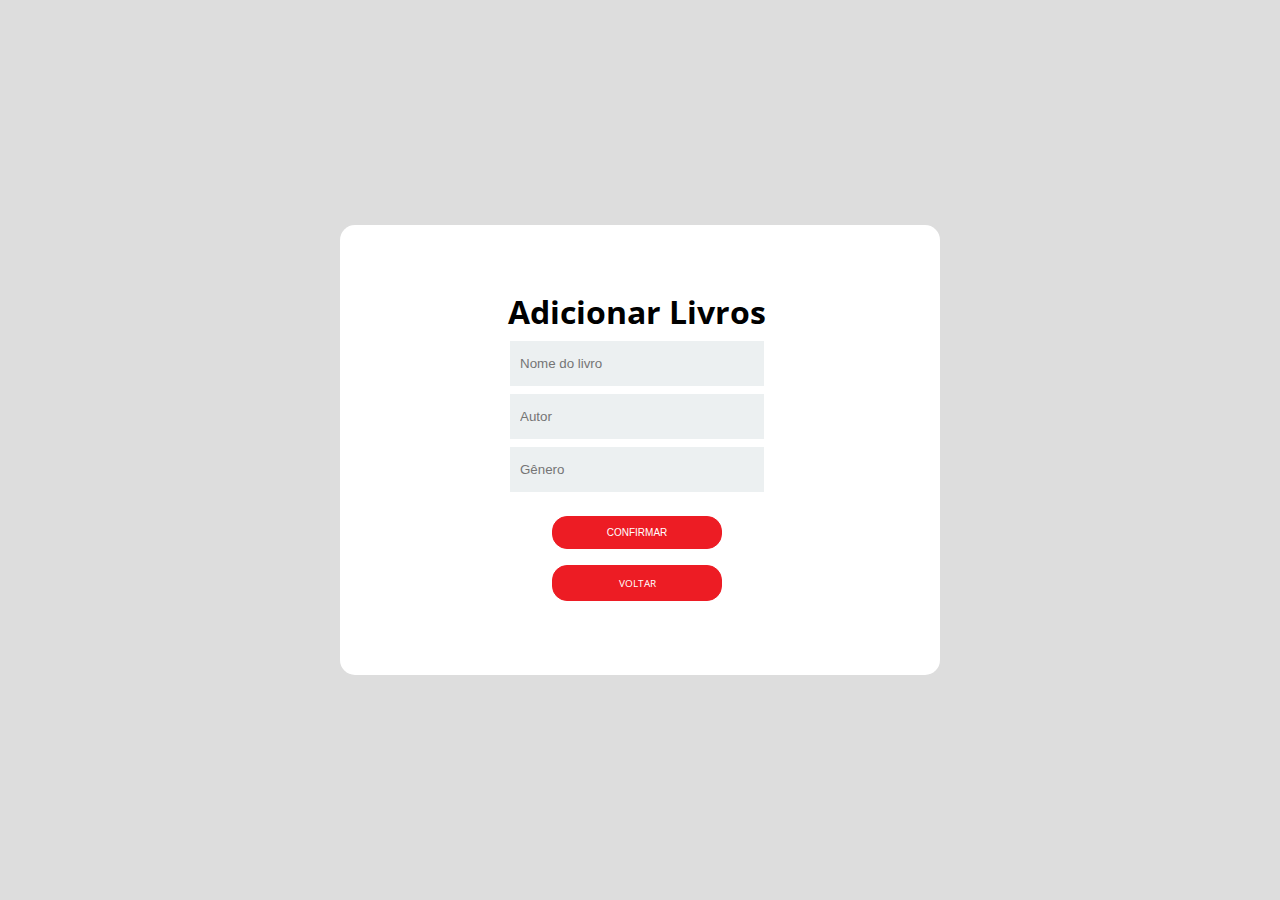
<file: adicionar.html>
<!DOCTYPE html>
<html lang="en">

<head>
    <meta charset="UTF-8">
    <meta name="viewport" content="width=device-width, initial-scale=1.0">
    <title>Mudar senha</title>
    <link rel="stylesheet" href="css/style.css">
    <link rel="stylesheet" href="https://use.fontawesome.com/releases/v5.8.2/css/all.css"
        integrity="sha384-oS3vJWv+0UjzBfQzYUhtDYW+Pj2yciDJxpsK1OYPAYjqT085Qq/1cq5FLXAZQ7Ay" crossorigin="anonymous">
</head>

<body>
    <div class="conteiner">
        <div class="content_adicionar">
            
            <form class="formulario_adcionar">
                <H1>Adicionar Livros</H1>
                <div class="input-add">
                <label class="label-input" for="">
                    <i class="fas fa-book-open icone-mod"></i>
                    <input type="text" placeholder="Nome do livro">
                </label>
                <label class="label-input" for="">
                    <i class="fas fa-user-tie icone-mod"></i>
                    <input type="text" placeholder="Autor">
                </label>
                <label class="label-input" for="nome">
                    <i class="fas fa-genderless icone-mod"></i>
                    <input type="text" placeholder="Gênero">
                </label>
                
                </div>
                <button class="btn btn-secundario">CONFIRMAR</button>
                <inputy type="button" onclick="location.href='edicao.html'" class="btn btn-secundario">Voltar</button>
            </form>

        </div>

    </div>
</body>

</html>
</file>
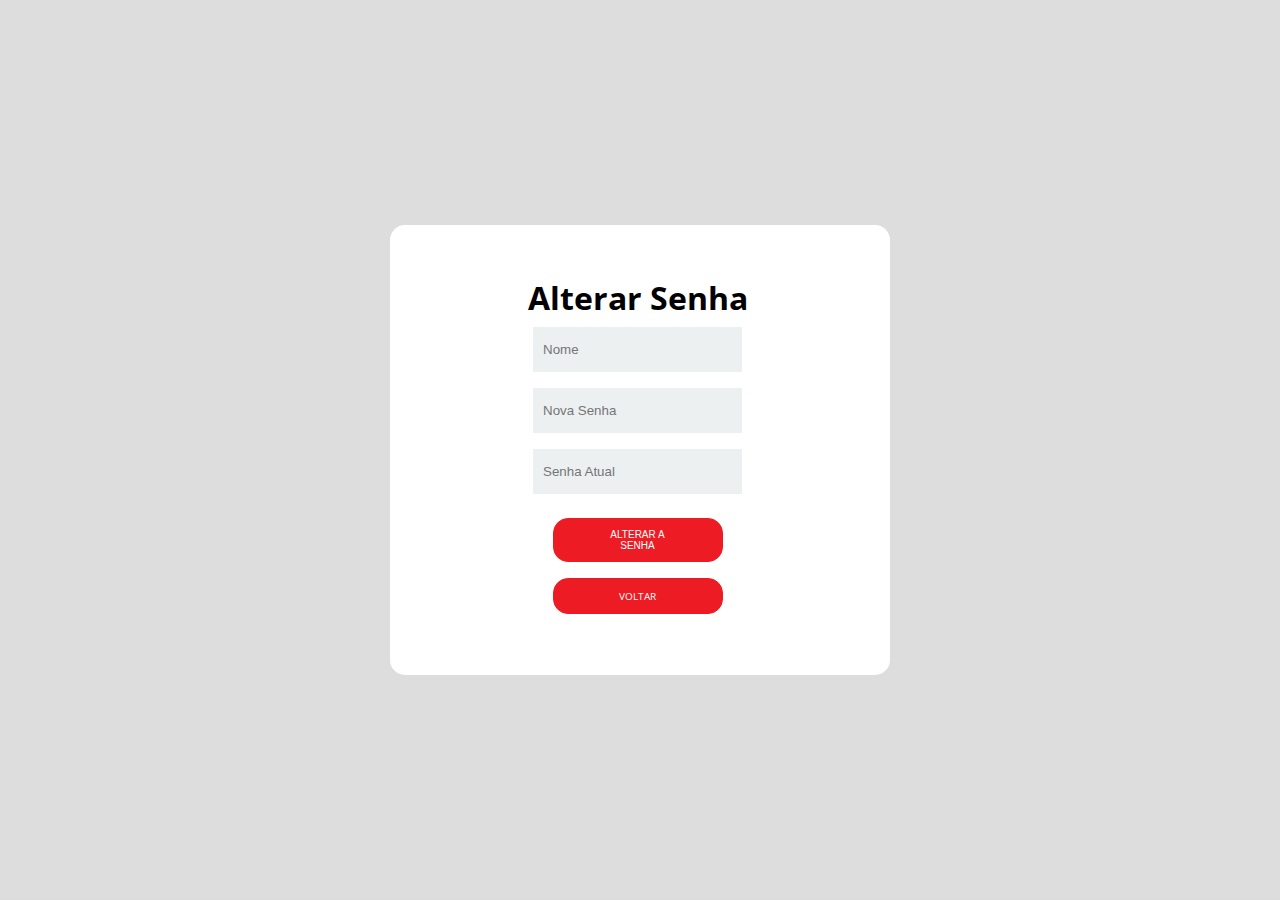
<file: esqueceSenha.html>
<!DOCTYPE html>
<html lang="pt">
<head>
    <meta charset="UTF-8">
    <meta name="viewport" content="width=device-width, initial-scale=1.0">
    <title>Mudar senha</title>
    <link rel="stylesheet" href="css/style.css">
    <link rel="stylesheet" href="https://use.fontawesome.com/releases/v5.8.2/css/all.css"
    integrity="sha384-oS3vJWv+0UjzBfQzYUhtDYW+Pj2yciDJxpsK1OYPAYjqT085Qq/1cq5FLXAZQ7Ay" crossorigin="anonymous">
</head>
<body>
    <div class="conteiner">
        <div class="content_mudar_senha">

    <form class="formulario_mudar_senha"  method = "POST" action="./funcoes/rec_senha.php">
        <H1>Alterar Senha</H1>
        <label class="label-input" for=""> 
         <i class="far fa-user icone-mod"></i>
             <input type="text" placeholder="Nome" name="nome">
         </label>
         <label class="label-input" for=""> 
            <i class="fas fa-lock icone-mod" ></i>
             <input type="password" placeholder="Nova Senha" name="nova_senha">
         </label>
         <label class="label-input" for="nome"> 
             <i class="fas fa-lock icone-mod" ></i>
             <input type="password" placeholder="Senha Atual" name="orig_senha">
         </label>
         <button class="btn btn-secundario">Alterar a Senha</button>
         <inputy type = "button" onclick="location.href='index.php'" class="btn btn-secundario">Voltar</button>
        
     </form>
     
    </div>
    
</div>
</body>
</html>
</file>
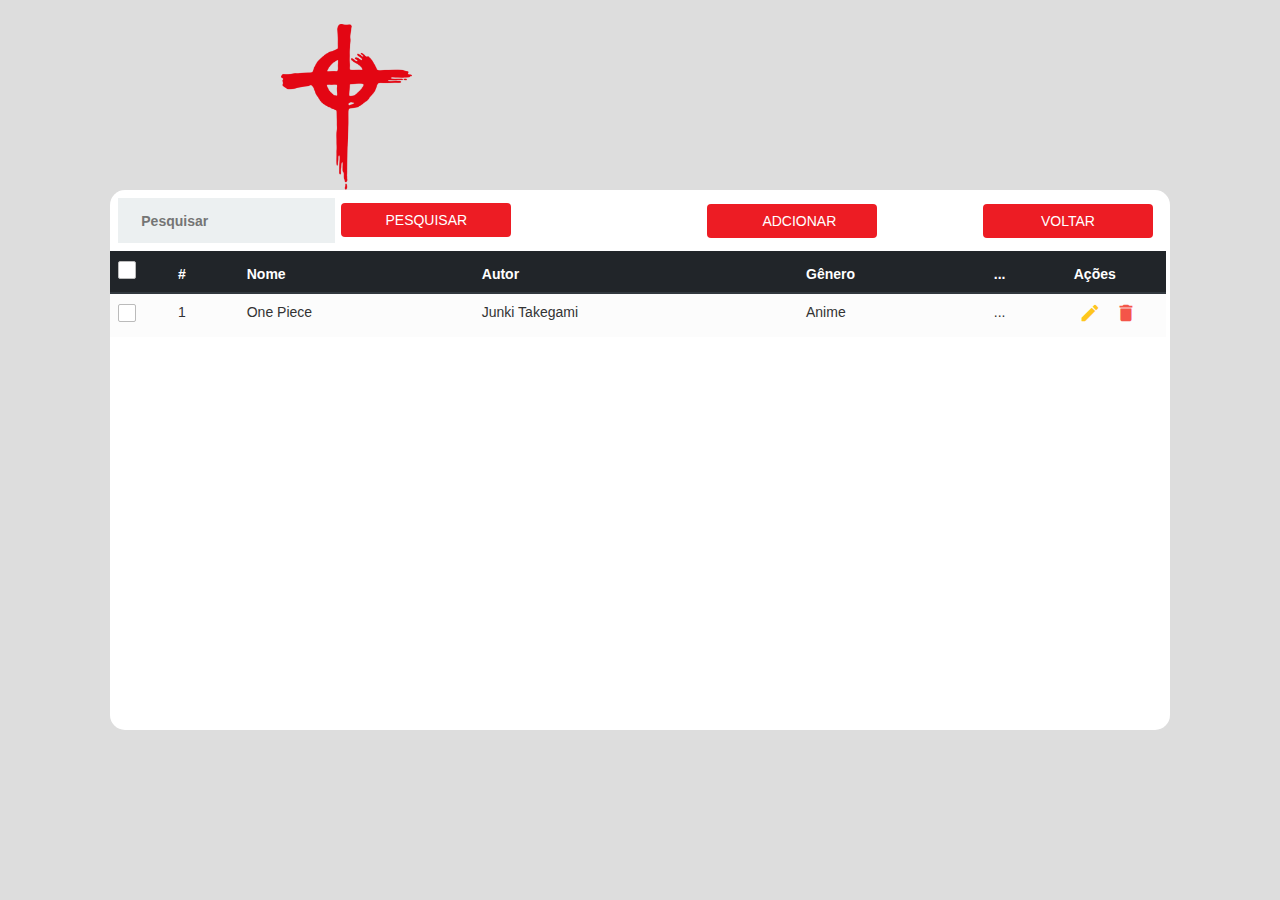
<file: Livraria-Cognitionis-main/edicao.html>
<!DOCTYPE html>
<html lang="pt">

<head>
  <meta charset="UTF-8">
  <meta name="viewport" content="width=device-width, initial-scale=1.0">
  <title>Edição</title>
  <link rel="stylesheet" href="css/style.css">
  <link rel="stylesheet" href="css/styleexibicao.css">
  <link rel="stylesheet" href="css/bootstrap.css">
  
  <link rel="stylesheet" href="https://fonts.googleapis.com/css?family=Roboto|Varela+Round">
  <link rel="stylesheet" href="https://fonts.googleapis.com/icon?family=Material+Icons">
  <link rel="stylesheet" href="https://maxcdn.bootstrapcdn.com/font-awesome/4.7.0/css/font-awesome.min.css">
  <link rel="stylesheet" href="https://maxcdn.bootstrapcdn.com/bootstrap/3.3.7/css/bootstrap.min.css">

  <link rel="stylesheet" href="https://use.fontawesome.com/releases/v5.8.2/css/all.css"
    integrity="sha384-oS3vJWv+0UjzBfQzYUhtDYW+Pj2yciDJxpsK1OYPAYjqT085Qq/1cq5FLXAZQ7Ay" crossorigin="anonymous">

</head>

<body>
  <div class="conteiner_exibicao">
    <img class="logo" src="img/Art1.png" alt="" srcset="">
    <div class="content_exibicao">
      <div class="formulario_exibicao">
        <label class="label-input icone-mod" for="">
          <i class="fas fa-search"></i>
          <input class="inputs_exibicao" type="" placeholder="  Pesquisar">
        </label>
        <button class="btn btn-secundario btn-edicao btn-esquerda">Pesquisar</button>
        <button class="btn btn-secundario btn-exibicao "
        onclick= "window.location.href = 'adicionar.html'">
          <i class="fas fa-plus-circle"></i> Adcionar</button>
        <button  class="btn btn-secundario btn-exibicao "  onclick="window.location.href = 'Exibicao.html'">Voltar</button>
        
        </div>
        <div class="Div_Barra">
          <table class="table table-striped">
            <thead class="thead-dark">
              <tr>
                <th>
                  <span class="custom-checkbox">
                    <input type="checkbox" id="selectAll">
                    <label for="selectAll"></label>
                  </span>
                </th>
                <th>#</th>
                <th>Nome</th>
                <th>Autor</th>
                <th>Gênero</th>
                <th>...</th>
                <th>Ações</th>
              </tr>
              <tbody>
                <tr>
                  <td>
                    <span class="custom-checkbox">
                      <input type="checkbox" id="checkbox1" name="options[]" value="1">
                      <label for="checkbox1"></label>
                    </span>
                  </td>
                  <td>1</td>
                  <td>One Piece </td>
                  <td>Junki Takegami</td>
                  <td>Anime</td>
                  <td>...</td>
                  <td>
                    <a href="#editEmployeeModal" class="edit" data-toggle="modal"><i class="material-icons"
                        data-toggle="tooltip" title="Edit">&#xE254;</i></a>
                    <a href="#deleteEmployeeModal" class="delete" data-toggle="modal"><i class="material-icons"
                        data-toggle="tooltip" title="Delete">&#xE872;</i></a>
                  </td>
                </tr>
              </tbody>
          </table>
          </thead>
          </table>
        </div>
    </div>
  </div>
  <script 
  src="js/bootstrap.js"
  src="js/links.js">

 </script>
  
</body>

</html>
</file>
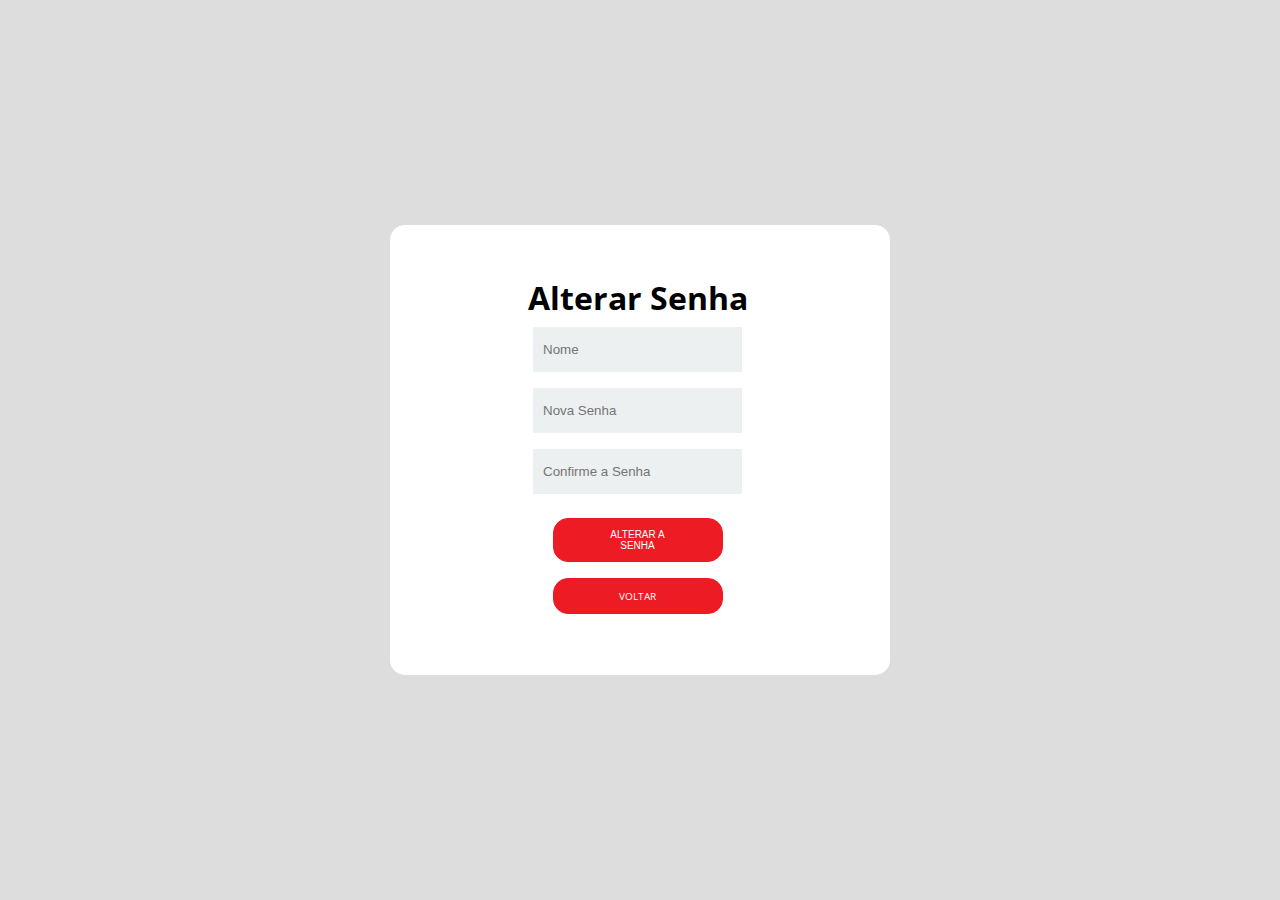
<file: Livraria-Cognitionis-main/esqueceSenha.html>
<!DOCTYPE html>
<html lang="en">
<head>
    <meta charset="UTF-8">
    <meta name="viewport" content="width=device-width, initial-scale=1.0">
    <title>Mudar senha</title>
    <link rel="stylesheet" href="css/style.css">
    <link rel="stylesheet" href="https://use.fontawesome.com/releases/v5.8.2/css/all.css"
    integrity="sha384-oS3vJWv+0UjzBfQzYUhtDYW+Pj2yciDJxpsK1OYPAYjqT085Qq/1cq5FLXAZQ7Ay" crossorigin="anonymous">
</head>
<body>
    <div class="conteiner">
        <div class="content_mudar_senha">

    <form class="formulario_mudar_senha">
        <H1>Alterar Senha</H1>
        <label class="label-input" for=""> 
         <i class="far fa-user icone-mod"></i>
             <input type="text" placeholder="Nome">
         </label>
         <label class="label-input" for=""> 
            <i class="fas fa-lock icone-mod" ></i>
             <input type="email" placeholder="Nova Senha">
         </label>
         <label class="label-input" for="nome"> 
             <i class="fas fa-lock icone-mod" ></i>
             <input type="password" placeholder="Confirme a Senha">
         </label>
         <button class="btn btn-secundario">Alterar a Senha</button>
         <inputy type = "button" onclick="location.href='/index.html'" class="btn btn-secundario">Voltar</button>
        
     </form>
     
    </div>
    
</div>
</body>
</html>
</file>
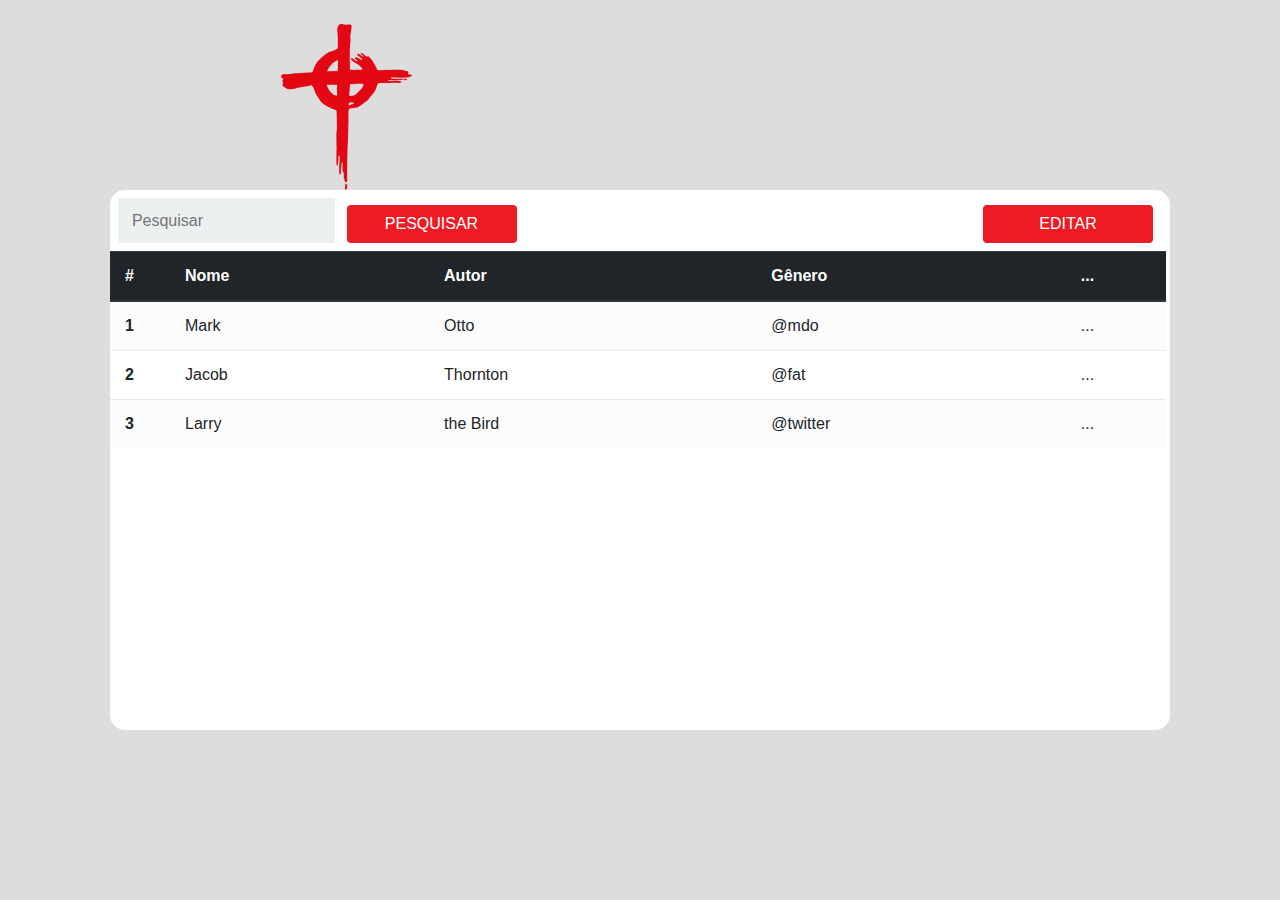
<file: Livraria-Cognitionis-main/Exibicao.html>
<!DOCTYPE html>
<html lang="en">

<head>
  <meta charset="UTF-8">
  <meta name="viewport" content="width=device-width, initial-scale=1.0">
  <title>Exibção</title>
  <link rel="stylesheet" href="css/style.css">
  <link rel="stylesheet" href="css/styleexibicao.css">
  <link rel="stylesheet" href="css/bootstrap.css">

  <link rel="stylesheet" href="https://use.fontawesome.com/releases/v5.8.2/css/all.css"
    integrity="sha384-oS3vJWv+0UjzBfQzYUhtDYW+Pj2yciDJxpsK1OYPAYjqT085Qq/1cq5FLXAZQ7Ay" crossorigin="anonymous">
</head>

<body>
  <div class="conteiner_exibicao">
    <img class="logo" src="img/Art1.png" alt="" srcset="">
    <div class="content_exibicao">
      <div class="formulario_exibicao">
        <label class="label-input icone-mod" for="">
          <i class="fas fa-search"></i>
          <input class="inputs_exibicao" type="" placeholder="  Pesquisar">

        </label>
        <button class="btn btn-secundario btn-exibicao btn-esquerda">Pesquisar</button>

        <button class="btn btn-secundario btn-exibicao " onclick="window.location.href = 'edicao.html'">Editar</button>
      </div>
      <div class="Div_Barra">
        <table class="table table-striped">
          <thead class="thead-dark">
            <tr>
              <th scope="col">#</th>
              <th scope="col">Nome</th>
              <th scope="col">Autor</th>
              <th scope="col">Gênero</th>
              <th scope="col">...</th>
            </tr>
          <tbody>
            <tr>
              <th scope="row">1</th>
              <td>Mark</td>
              <td>Otto</td>
              <td>@mdo</td>
              <td>...</td>
            </tr>
            <tr>
              <th scope="row">2</th>
              <td>Jacob</td>
              <td>Thornton</td>
              <td>@fat</td>
              <td>...</td>
            </tr>
            <tr>
              <th scope="row">3</th>
              <td>Larry</td>
              <td>the Bird</td>
              <td>@twitter</td>
              <td>...</td>
            </tr>
          </tbody>
        </table>
        </thead>
        </table>
      </div>
    </div>
  </div>

  <script src="js/bootstrap.js"></script>

</body>

</html>
</file>
<file: css/style.css>
@import url('https://fonts.googleapis.com/css2?family=Open+Sans:wght@300;400;700&display=swap');

*{
    margin: 0;
    padding: 0;
    box-sizing: border-box;
}
body{
    font-family: 'Open Sans', sans-serif;
}
.logo{
    width: 200px;
    position: absolute;
    left: 20%;
    top: 2%;
    z-index: 20;
    
}
.conteiner{
    display: flex;
    justify-content: center;
    align-items: center;
    height: 100vh;
    background-color: #dddddd;
}
/*Esqueci Senha*/
.content_mudar_senha{
    background-color: #ffffff;
    border-radius: 15px;
    width: 500px;
    height: 50%;
    display: flex;
    justify-content: space-between;
    align-items: center;
    position: relative;
    
}
.content_adicionar{
    background-color: #ffffff;
    border-radius: 15px;
    width: 600px;
    height: 50%;
    display: flex;
    justify-content: space-between;
    align-items: center;
    position: relative;
    
}
.content{
    background-color: #ffffff;
    border-radius: 15px;
    width: 960px;
    height: 50%;
    display: flex;
    justify-content: space-between;
    align-items: center;
    position: relative;
}
.content::before{
    content: "";
    position: absolute;
    background-color: #ed1c24;
    width:40%;
    height: 100%;
    border-top-left-radius: 15px ;
    border-bottom-left-radius: 15px ;

    left: 0;
}
.title{
    font-size: 28px;
    font-weight: bold;
    text-transform: capitalize;
}
.title-primario{
  color: #ffffff;
}
.descricao{
    font-size: 14px;
    font-weight: 300;
    color: #ffffff;
    line-height: 25px;
}
.btn{
    border-radius: 15px;
    text-transform: uppercase;
    color: #ffffff;
    font-size: 10px;
    padding: 10px 50px;
    cursor: pointer;
    width: 170px;
    align-self: center;
    border-width: 0 ;
    margin-top: 1rem;

}
.btn-primario{
background-color: transparent;
border: 1px solid #ffffff;
transition: background-color .5s;
}
.btn-secundario{
    background-color: #ed1c24;
    border: 1px solid #ed1c24;
    transition: background-color .5s;

}
.btn-secundario:hover{
    background-color: #ffffff;
    border: 1px solid  #ed1c24;
    color:  #ed1c24;
}
.btn-primario:hover{
    background-color: #ffffff;
    color: #ed1c24;
}
.primeiro-content{
    display: flex; 
   
}
.primeiro-content .segunda-coluna{

    z-index: 11;

}
.primeira-coluna{
    text-align: center;
    width:  40%;
    z-index: 10;
    
}
.segunda-coluna{
    width: 60%;
    display: flex;
    flex-direction: column;
    align-items: center;
    
}
.lista-midia{
    display: flex;
    list-style-type: none;
    
}
.lista-midia{
    margin: 1rem;
}
.link-social .item-social-midia{
    transition: background-color 1s;
}

.link-social:hover .item-social-midia{
    background-color:  #ed1c24;
    color: #ffffff;
    border-color:#ffffff ;


}
.link-social:not(:first-child){
    margin-left: 10px;
}
.item-social-midia{
    border: 1px solid #bdc3c7;
    border-radius: 50%;
    width: 35px;
    height: 35px;
    line-height: 35px;
    text-align: center;
    color: #95a5a6;
}
.formulario_mudar_senha{
    display: flex;
    flex-direction: column;
    width: 45%;
    text-align: center;
    position: relative;
    left: 27%;
    bottom: 5px;

}
.formulario_muudar_senha{
    display: flex;
    flex-direction: column;
    width: 45%;
    text-align: center;
    position: relative;
    left: 27%;
    bottom: 5px;

}
.formulario_adcionar{
    display: flex;
    flex-direction: column;
    width: 45%;
    text-align: center;
    position: relative;
    left: 27%;
    bottom: 5px;

}
.formulario_adcionar input{
    height: 45px;
    border: none;
    background-color: #ecf0f1;
    width: 100%;
    
}



.formulario_mudar_senha input{
    height: 45px;
    border: none;
    background-color: #ecf0f1;
    width: 100%;
}
.formulario{
    display: flex;
    flex-direction: column;
    width: 55%;
    text-align: center;

}
.formulario input{
        height: 45px;
        border: none;
        background-color: #ecf0f1;
        width: 100%;
}    
input:-webkit-autofill 
{    
    -webkit-box-shadow: 0 0 0px 1000px #ecf0f1 inset !important;
    -webkit-text-fill-color: #000 !important;
}

.label-input{
background-color: #ecf0f1;
display: flex;
align-items: center;
margin: 8px;
}

.icone-mod{
    color: #7f8c8d;
    padding: 0 5px ;
}

/* Segundo conteudo*/
.segundo-content{
    position: absolute;
    display: flex;
   
}
.segundo-content .primeira-coluna{
    order: 2;
    z-index: -1;

}
.segundo-content .segunda-coluna{
    order: 1;
    z-index: -1;
}
.senha{
    color: #34495e;
    font-size: 14px;
    margin: 15px;
}
/* transição de tela 1*/
.sign-in-js .primeiro-content .primeira-coluna,
.sign-in-js .primeiro-content .segunda-coluna{

    z-index: -1;
}

.sign-in-js .segundo-content .segunda-coluna{
  
    z-index: 11;
}
.sign-in-js .segundo-content .primeira-coluna{
    z-index: 13;
}
.sign-in-js .content::before{
    left: 60%;
    border-top-left-radius: 0;
    border-bottom-left-radius: 0;
    border-top-right-radius: 15px;
    border-bottom-right-radius:15px ;
    animation: slidein 1.5s;


    z-index: 12;

}
.sign-up-js .content::before{

    animation: slideout 1.5s;
    z-index: 12;
}

.sign-up-js .segundo-content .primeira-coluna,
.sign-up-js .segundo-content .segunda-coluna{

    z-index: -1;
}
.sign-up-js .primeiro-content .primeira-coluna{
    z-index: 13;
}

.sign-up-js .primeiro-content .segunda-coluna{
    z-index: 11;
} 
/* DESCAMENTOS DAS COLUNAS ATRAS DO CONTENT*/
.sign-in-js .primeiro-content .segunda-coluna{

    z-index: -1;
    position: relative;
    animation: deslocamentoEsq 1.5s;
}
.sign-up-js .segundo-content .segunda-coluna{

    position: relative;
    z-index: -1;
    animation: deslocamentoDir 1.5s;
}

@keyframes deslocamentoEsq {

    from{
        left: 0;
        opacity: 1;
        z-index:12 ;
    }
    25%{
        left: -80px;
        opacity: .5;

    }
    50%{
        left: -100px;
        opacity: .2;
    }
    to{
        left: -110px;
        opacity: 0;
        z-index: -1;
    }

}
@keyframes deslocamentoDir{
    
    from{
        left: 0;
        z-index: 12;
    }
    15%{
        left: 60px;
        opacity: .5;
    }
    25%{
        left: 65px;
    }
    30%{
        left: 70px;
    }
    50%{
        left: 100px;
    }
 
    to{
        left: 110px;
        opacity: 0;
        z-index:-1 ;
    }

}


/* Animação css*/
@keyframes slidein{

    from{

        left: 0;
        width: 40%;
    }
    25%{
        left: 5%;
        width: 50%;
    }
    50%{
        left: 25%;
        width: 60%;
    }
    75%{
        left: 45%;
        width: 50%;

    }
    to{
        left: 60%;
        width: 40%;
    }

}
@keyframes slideout{

    from{
        left: 60%;
        width: 40%;
      
    }
    25%{
        left: 45%;
        width: 50%;
    }
    50%{
        left: 25%;
        width: 60%;
    }
    75%{
        left: 5%;
        width: 50%;

    }
    to{
        
        left: 0;
        width: 40%;
    }

}
</file>
<file: Livraria-Cognitionis-main/css/style.css>
@import url('https://fonts.googleapis.com/css2?family=Open+Sans:wght@300;400;700&display=swap');

*{
    margin: 0;
    padding: 0;
    box-sizing: border-box;
}
body{
    font-family: 'Open Sans', sans-serif;
}
.logo{
    width: 200px;
    position: absolute;
    left: 20%;
    top: 2%;
    z-index: 20;
    
}
.conteiner{
    display: flex;
    justify-content: center;
    align-items: center;
    height: 100vh;
    background-color: #dddddd;
}
/*Esqueci Senha*/
.content_mudar_senha{
    background-color: #ffffff;
    border-radius: 15px;
    width: 500px;
    height: 50%;
    display: flex;
    justify-content: space-between;
    align-items: center;
    position: relative;
    
}
.content_adicionar{
    background-color: #ffffff;
    border-radius: 15px;
    width: 600px;
    height: 50%;
    display: flex;
    justify-content: space-between;
    align-items: center;
    position: relative;
    
}
.content{
    background-color: #ffffff;
    border-radius: 15px;
    width: 960px;
    height: 50%;
    display: flex;
    justify-content: space-between;
    align-items: center;
    position: relative;
}
.content::before{
    content: "";
    position: absolute;
    background-color: #ed1c24;
    width:40%;
    height: 100%;
    border-top-left-radius: 15px ;
    border-bottom-left-radius: 15px ;

    left: 0;
}
.title{
    font-size: 28px;
    font-weight: bold;
    text-transform: capitalize;
}
.title-primario{
  color: #ffffff;
}
.descricao{
    font-size: 14px;
    font-weight: 300;
    color: #ffffff;
    line-height: 25px;
}
.btn{
    border-radius: 15px;
    text-transform: uppercase;
    color: #ffffff;
    font-size: 10px;
    padding: 10px 50px;
    cursor: pointer;
    width: 170px;
    align-self: center;
    border-width: 0 ;
    margin-top: 1rem;

}
.btn-primario{
background-color: transparent;
border: 1px solid #ffffff;
transition: background-color .5s;
}
.btn-secundario{
    background-color: #ed1c24;
    border: 1px solid #ed1c24;
    transition: background-color .5s;

}
.btn-secundario:hover{
    background-color: #ffffff;
    border: 1px solid  #ed1c24;
    color:  #ed1c24;
}
.btn-primario:hover{
    background-color: #ffffff;
    color: #ed1c24;
}
.primeiro-content{
    display: flex; 
   
}
.primeiro-content .segunda-coluna{

    z-index: 11;

}
.primeira-coluna{
    text-align: center;
    width:  40%;
    z-index: 10;
    
}
.segunda-coluna{
    width: 60%;
    display: flex;
    flex-direction: column;
    align-items: center;
    
}
.lista-midia{
    display: flex;
    list-style-type: none;
    
}
.lista-midia{
    margin: 1rem;
}
.link-social .item-social-midia{
    transition: background-color 1s;
}

.link-social:hover .item-social-midia{
    background-color:  #ed1c24;
    color: #ffffff;
    border-color:#ffffff ;


}
.link-social:not(:first-child){
    margin-left: 10px;
}
.item-social-midia{
    border: 1px solid #bdc3c7;
    border-radius: 50%;
    width: 35px;
    height: 35px;
    line-height: 35px;
    text-align: center;
    color: #95a5a6;
}
.formulario_mudar_senha{
    display: flex;
    flex-direction: column;
    width: 45%;
    text-align: center;
    position: relative;
    left: 27%;
    bottom: 5px;

}
.formulario_muudar_senha{
    display: flex;
    flex-direction: column;
    width: 45%;
    text-align: center;
    position: relative;
    left: 27%;
    bottom: 5px;

}
.formulario_adcionar{
    display: flex;
    flex-direction: column;
    width: 45%;
    text-align: center;
    position: relative;
    left: 27%;
    bottom: 5px;

}
.formulario_adcionar input{
    height: 45px;
    border: none;
    background-color: #ecf0f1;
    width: 100%;
    
}



.formulario_mudar_senha input{
    height: 45px;
    border: none;
    background-color: #ecf0f1;
    width: 100%;
}
.formulario{
    display: flex;
    flex-direction: column;
    width: 55%;
    text-align: center;

}
.formulario input{
        height: 45px;
        border: none;
        background-color: #ecf0f1;
        width: 100%;
}    
input:-webkit-autofill 
{    
    -webkit-box-shadow: 0 0 0px 1000px #ecf0f1 inset !important;
    -webkit-text-fill-color: #000 !important;
}

.label-input{
background-color: #ecf0f1;
display: flex;
align-items: center;
margin: 8px;
}

.icone-mod{
    color: #7f8c8d;
    padding: 0 5px ;
}

/* Segundo conteudo*/
.segundo-content{
    position: absolute;
    display: flex;
   
}
.segundo-content .primeira-coluna{
    order: 2;
    z-index: -1;

}
.segundo-content .segunda-coluna{
    order: 1;
    z-index: -1;
}
.senha{
    color: #34495e;
    font-size: 14px;
    margin: 15px;
}
/* transição de tela 1*/
.sign-in-js .primeiro-content .primeira-coluna,
.sign-in-js .primeiro-content .segunda-coluna{

    z-index: -1;
}

.sign-in-js .segundo-content .segunda-coluna{
  
    z-index: 11;
}
.sign-in-js .segundo-content .primeira-coluna{
    z-index: 13;
}
.sign-in-js .content::before{
    left: 60%;
    border-top-left-radius: 0;
    border-bottom-left-radius: 0;
    border-top-right-radius: 15px;
    border-bottom-right-radius:15px ;
    animation: slidein 1.5s;


    z-index: 12;

}
.sign-up-js .content::before{

    animation: slideout 1.5s;
    z-index: 12;
}

.sign-up-js .segundo-content .primeira-coluna,
.sign-up-js .segundo-content .segunda-coluna{

    z-index: -1;
}
.sign-up-js .primeiro-content .primeira-coluna{
    z-index: 13;
}

.sign-up-js .primeiro-content .segunda-coluna{
    z-index: 11;
} 
/* DESCAMENTOS DAS COLUNAS ATRAS DO CONTENT*/
.sign-in-js .primeiro-content .segunda-coluna{

    z-index: -1;
    position: relative;
    animation: deslocamentoEsq 1.5s;
}
.sign-up-js .segundo-content .segunda-coluna{

    position: relative;
    z-index: -1;
    animation: deslocamentoDir 1.5s;
}

@keyframes deslocamentoEsq {

    from{
        left: 0;
        opacity: 1;
        z-index:12 ;
    }
    25%{
        left: -80px;
        opacity: .5;

    }
    50%{
        left: -100px;
        opacity: .2;
    }
    to{
        left: -110px;
        opacity: 0;
        z-index: -1;
    }

}
@keyframes deslocamentoDir{
    
    from{
        left: 0;
        z-index: 12;
    }
    15%{
        left: 60px;
        opacity: .5;
    }
    25%{
        left: 65px;
    }
    30%{
        left: 70px;
    }
    50%{
        left: 100px;
    }
 
    to{
        left: 110px;
        opacity: 0;
        z-index:-1 ;
    }

}


/* Animação css*/
@keyframes slidein{

    from{

        left: 0;
        width: 40%;
    }
    25%{
        left: 5%;
        width: 50%;
    }
    50%{
        left: 25%;
        width: 60%;
    }
    75%{
        left: 45%;
        width: 50%;

    }
    to{
        left: 60%;
        width: 40%;
    }

}
@keyframes slideout{

    from{
        left: 60%;
        width: 40%;
      
    }
    25%{
        left: 45%;
        width: 50%;
    }
    50%{
        left: 25%;
        width: 60%;
    }
    75%{
        left: 5%;
        width: 50%;

    }
    to{
        
        left: 0;
        width: 40%;
    }

}
</file>
<file: Livraria-Cognitionis-main/css/styleexibicao.css>
@import url('https://fonts.googleapis.com/css2?family=Open+Sans:wght@300;400;700&display=swap');
*{
    margin: 0;
    padding: 0;
    box-sizing: border-box;
}
.logo{
    width: 180px;
    position: absolute;
    left: 20%;
    top: 2%;
    z-index: 20;
    
}
.conteiner_exibicao{
    display: flex;
    justify-content: center;
    align-items: center;
    height: 100vh;
    background-color: #dddddd;
}
.content_exibicao{
    background-color: #ffffff;
    border-radius: 15px;
    width: 1060px;
    height: 60%;
    justify-content: flex-start;
    justify-content: space-between;
    align-items: center;
    position: relative;
    top: 10px;

}
.formulario_exibicao{
   display: flex;
   justify-content: space-between;
   
   
}
.formulario_exibicao input{
        height: 45px;
        border: none;
        background-color: #ecf0f1;
        width: 100%;
}
input:-webkit-autofill 
{    
    -webkit-box-shadow: 0 0 0px 1000px #ecf0f1 inset !important;
    -webkit-text-fill-color: #000 !important;
}
.label-input{
    background-color: #ecf0f1;
    display: flex;
    align-items: center;
    margin: 8px;
    }
    .icone-mod{
        color: #7f8c8d;
        padding: 0 5px ;
    }
    .btn-exibicao{
        position: relative;
        bottom: 5px;
        right: 17px;
    }
    .btn-edicao{
        position:relative;
        bottom: 6px;
        left: -107px;
    
    }
    .btn-esquerda{
        right: 240px;
	}
	.Div_Barra{
		
		overflow:scroll;
		
		width: 99.6%;
		height: 88%;
		left: 3px;
	}
    /*Edição*/
    
    body {
        color: #566787;
		background: #f5f5f5;
		font-family: 'Varela Round', sans-serif;
		font-size: 13px;
	}
	.table-responsive {
        margin: 30px 0;
    }
	.table-wrapper {
		min-width: 1000px;
        background: #fff;
        padding: 20px 25px;
		border-radius: 3px;
        box-shadow: 0 1px 1px rgba(0,0,0,.05);
    }
	.table-title {        
		padding-bottom: 15px;
		background: #435d7d;
		color: #fff;
		padding: 16px 30px;
		margin: -20px -25px 10px;
		border-radius: 3px 3px 0 0;
    }
    .table-title h2 {
		margin: 5px 0 0;
		font-size: 24px;
	}
	.table-title .btn-group {
		float: right;
	}
	.table-title .btn {
		color: #fff;
		float: right;
		font-size: 13px;
		border: none;
		min-width: 50px;
		border-radius: 2px;
		border: none;
		outline: none !important;
		margin-left: 10px;
	}
	.table-title .btn i {
		float: left;
		font-size: 21px;
		margin-right: 5px;
	}
	.table-title .btn span {
		float: left;
		margin-top: 2px;
	}
    table.table tr th, table.table tr td {
        border-color: #e9e9e9;
		padding: 12px 15px;
		vertical-align: middle;
    }
	table.table tr th:first-child {
		width: 60px;
	}
	table.table tr th:last-child {
		width: 100px;
	}
    table.table-striped tbody tr:nth-of-type(odd) {
    	background-color: #fcfcfc;
	}
	table.table-striped.table-hover tbody tr:hover {
		background: #f5f5f5;
	}
    table.table th i {
        font-size: 13px;
        margin: 0 5px;
        cursor: pointer;
    }	
    table.table td:last-child i {
		opacity: 0.9;
		font-size: 22px;
        margin: 0 5px;
    }
	table.table td a {
		font-weight: bold;
		color: #566787;
		display: inline-block;
		text-decoration: none;
		outline: none !important;
	}
	table.table td a:hover {
		color: #2196F3;
	}
	table.table td a.edit {
        color: #FFC107;
    }
    table.table td a.delete {
        color: #F44336;
    }
    table.table td i {
        font-size: 19px;
    }
	table.table .avatar {
		border-radius: 50%;
		vertical-align: middle;
		margin-right: 10px;
	}
    .pagination {
        float: right;
        margin: 0 0 5px;
    }
    .pagination li a {
        border: none;
        font-size: 13px;
        min-width: 30px;
        min-height: 30px;
        color: #999;
        margin: 0 2px;
        line-height: 30px;
        border-radius: 2px !important;
        text-align: center;
        padding: 0 6px;
    }
    .pagination li a:hover {
        color: #666;
    }	
    .pagination li.active a, .pagination li.active a.page-link {
        background: #03A9F4;
    }
    .pagination li.active a:hover {        
        background: #0397d6;
    }
	.pagination li.disabled i {
        color: #ccc;
    }
    .pagination li i {
        font-size: 16px;
        padding-top: 6px
    }
    .hint-text {
        float: left;
        margin-top: 10px;
        font-size: 13px;
    }    
	/* Custom checkbox */
	.custom-checkbox {
		position: relative;
	}
	.custom-checkbox input[type="checkbox"] {    
		opacity: 0;
		position: absolute;
		margin: 5px 0 0 3px;
		z-index: 9;
	}
	.custom-checkbox label:before{
		width: 18px;
		height: 18px;
	}
	.custom-checkbox label:before {
		content: '';
		margin-right: 10px;
		display: inline-block;
		vertical-align: text-top;
		background: white;
		border: 1px solid #bbb;
		border-radius: 2px;
		box-sizing: border-box;
		z-index: 2;
	}
	.custom-checkbox input[type="checkbox"]:checked + label:after {
		content: '';
		position: absolute;
		left: 6px;
		top: 3px;
		width: 6px;
		height: 11px;
		border: solid #000;
		border-width: 0 3px 3px 0;
		transform: inherit;
		z-index: 3;
		transform: rotateZ(45deg);
	}
	.custom-checkbox input[type="checkbox"]:checked + label:before {
		border-color: #03A9F4;
		background: #03A9F4;
	}
	.custom-checkbox input[type="checkbox"]:checked + label:after {
		border-color: #fff;
	}
	.custom-checkbox input[type="checkbox"]:disabled + label:before {
		color: #b8b8b8;
		cursor: auto;
		box-shadow: none;
		background: #ddd;
	}
	/* Modal styles */
	.modal .modal-dialog {
		max-width: 400px;
	}
	.modal .modal-header, .modal .modal-body, .modal .modal-footer {
		padding: 20px 30px;
	}
	.modal .modal-content {
		border-radius: 3px;
	}
	.modal .modal-footer {
		background: #ecf0f1;
		border-radius: 0 0 3px 3px;
	}
    .modal .modal-title {
        display: inline-block;
    }
	.modal .form-control {
		border-radius: 2px;
		box-shadow: none;
		border-color: #dddddd;
	}
	.modal textarea.form-control {
		resize: vertical;
	}
	.modal .btn {
		border-radius: 2px;
		min-width: 100px;
	}	
	.modal form label {
		font-weight: normal;
	}
</file>
